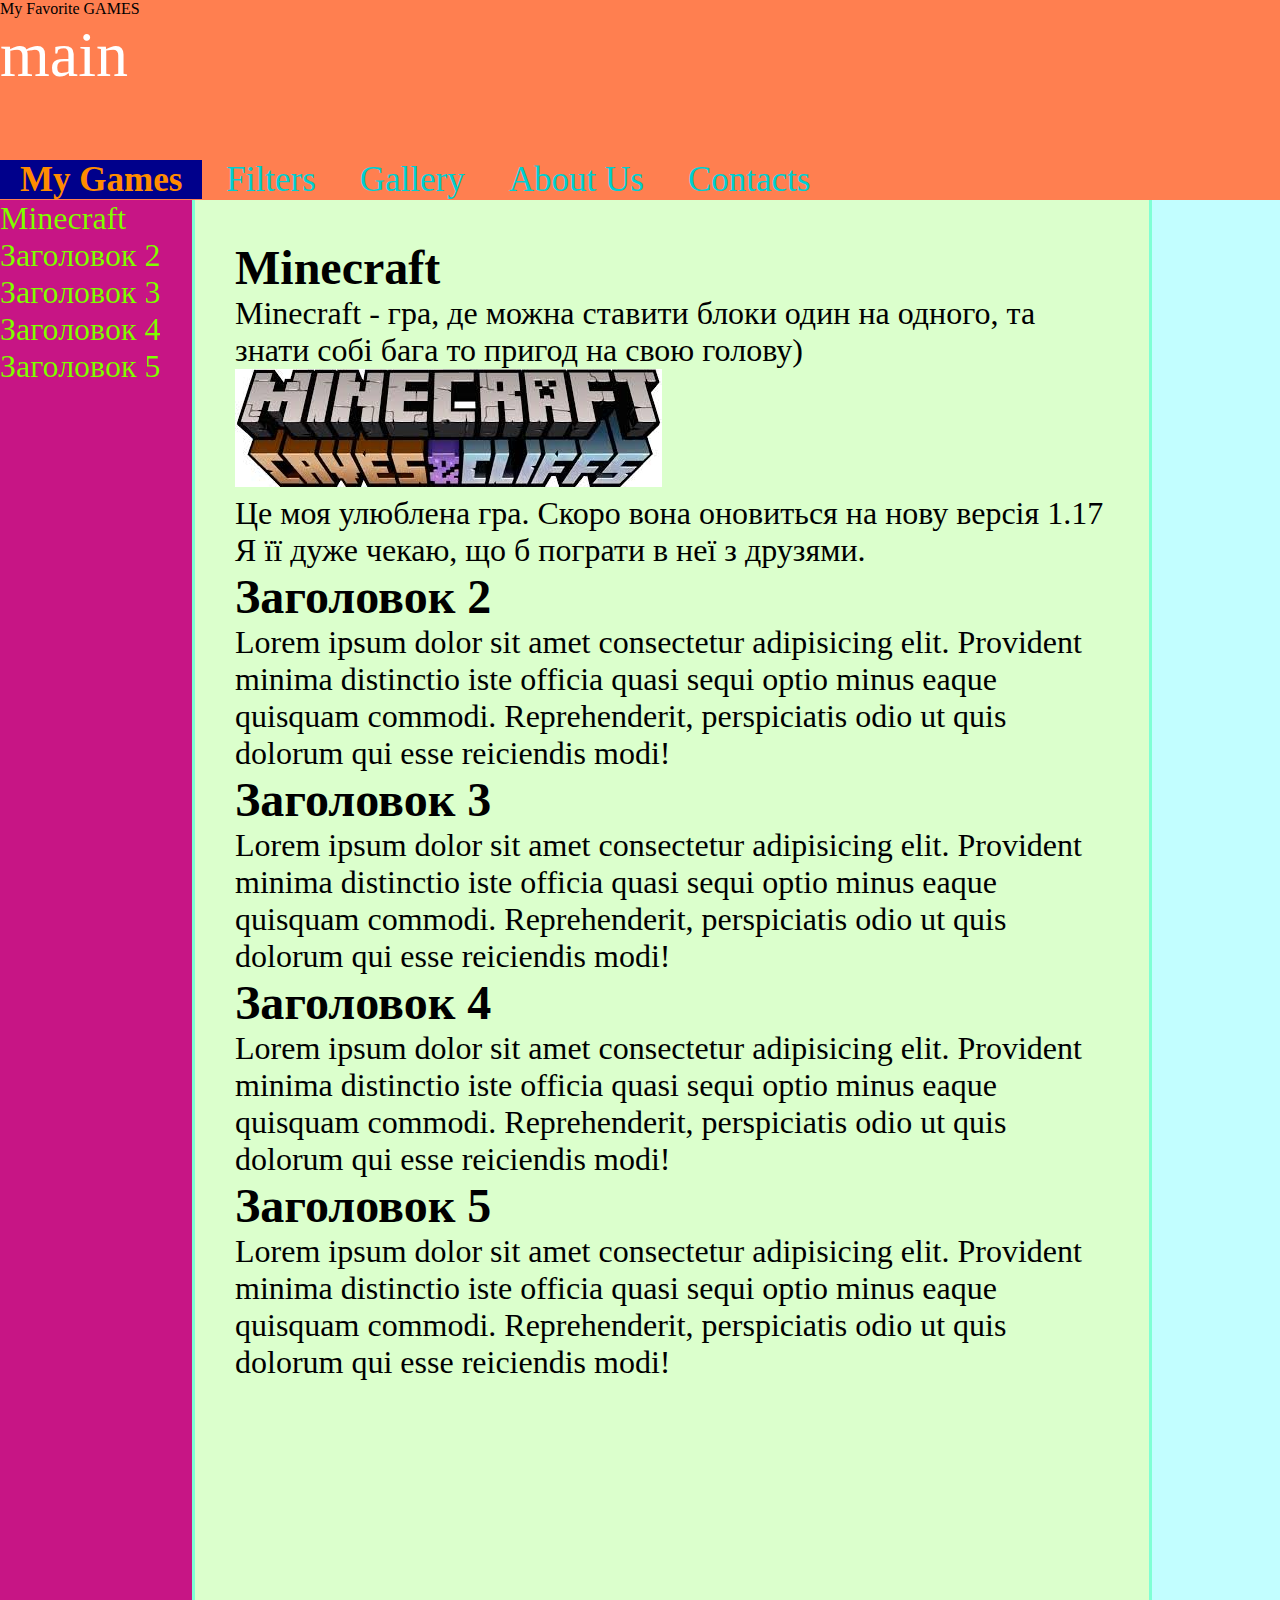
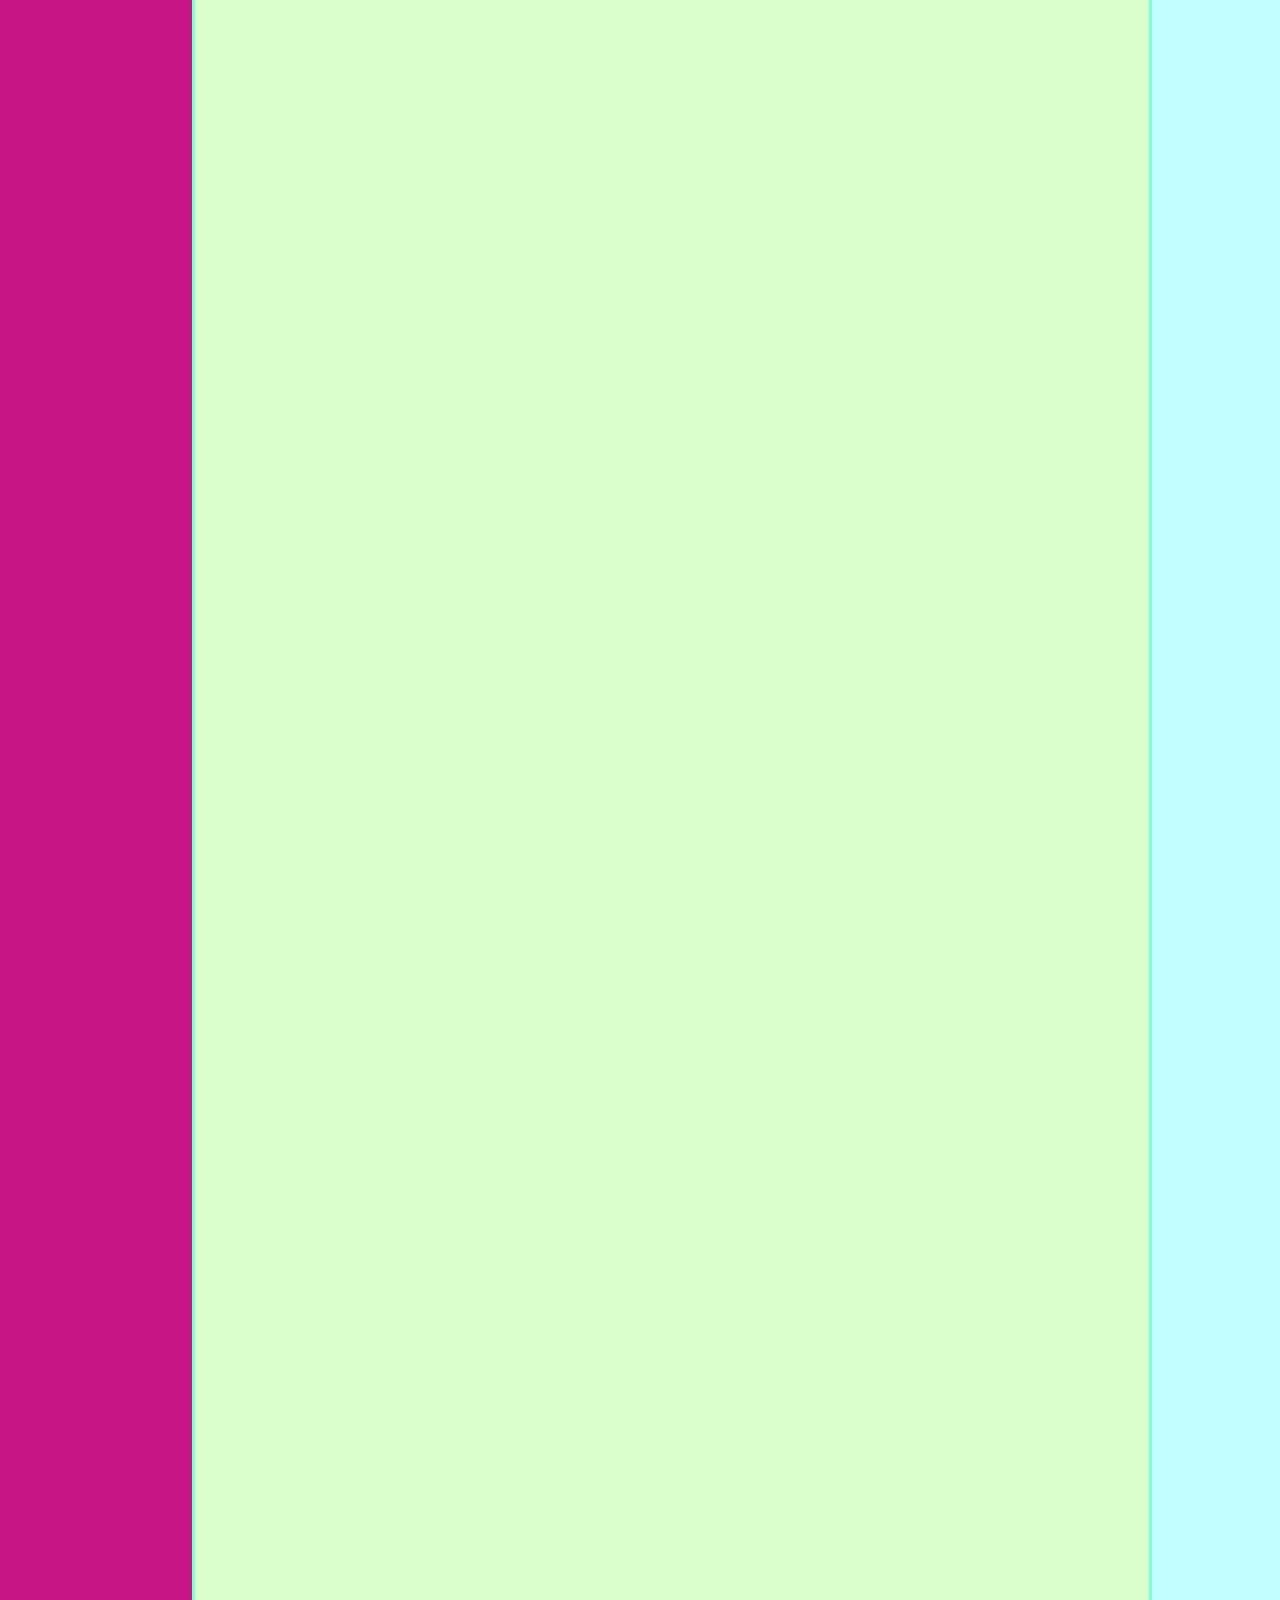
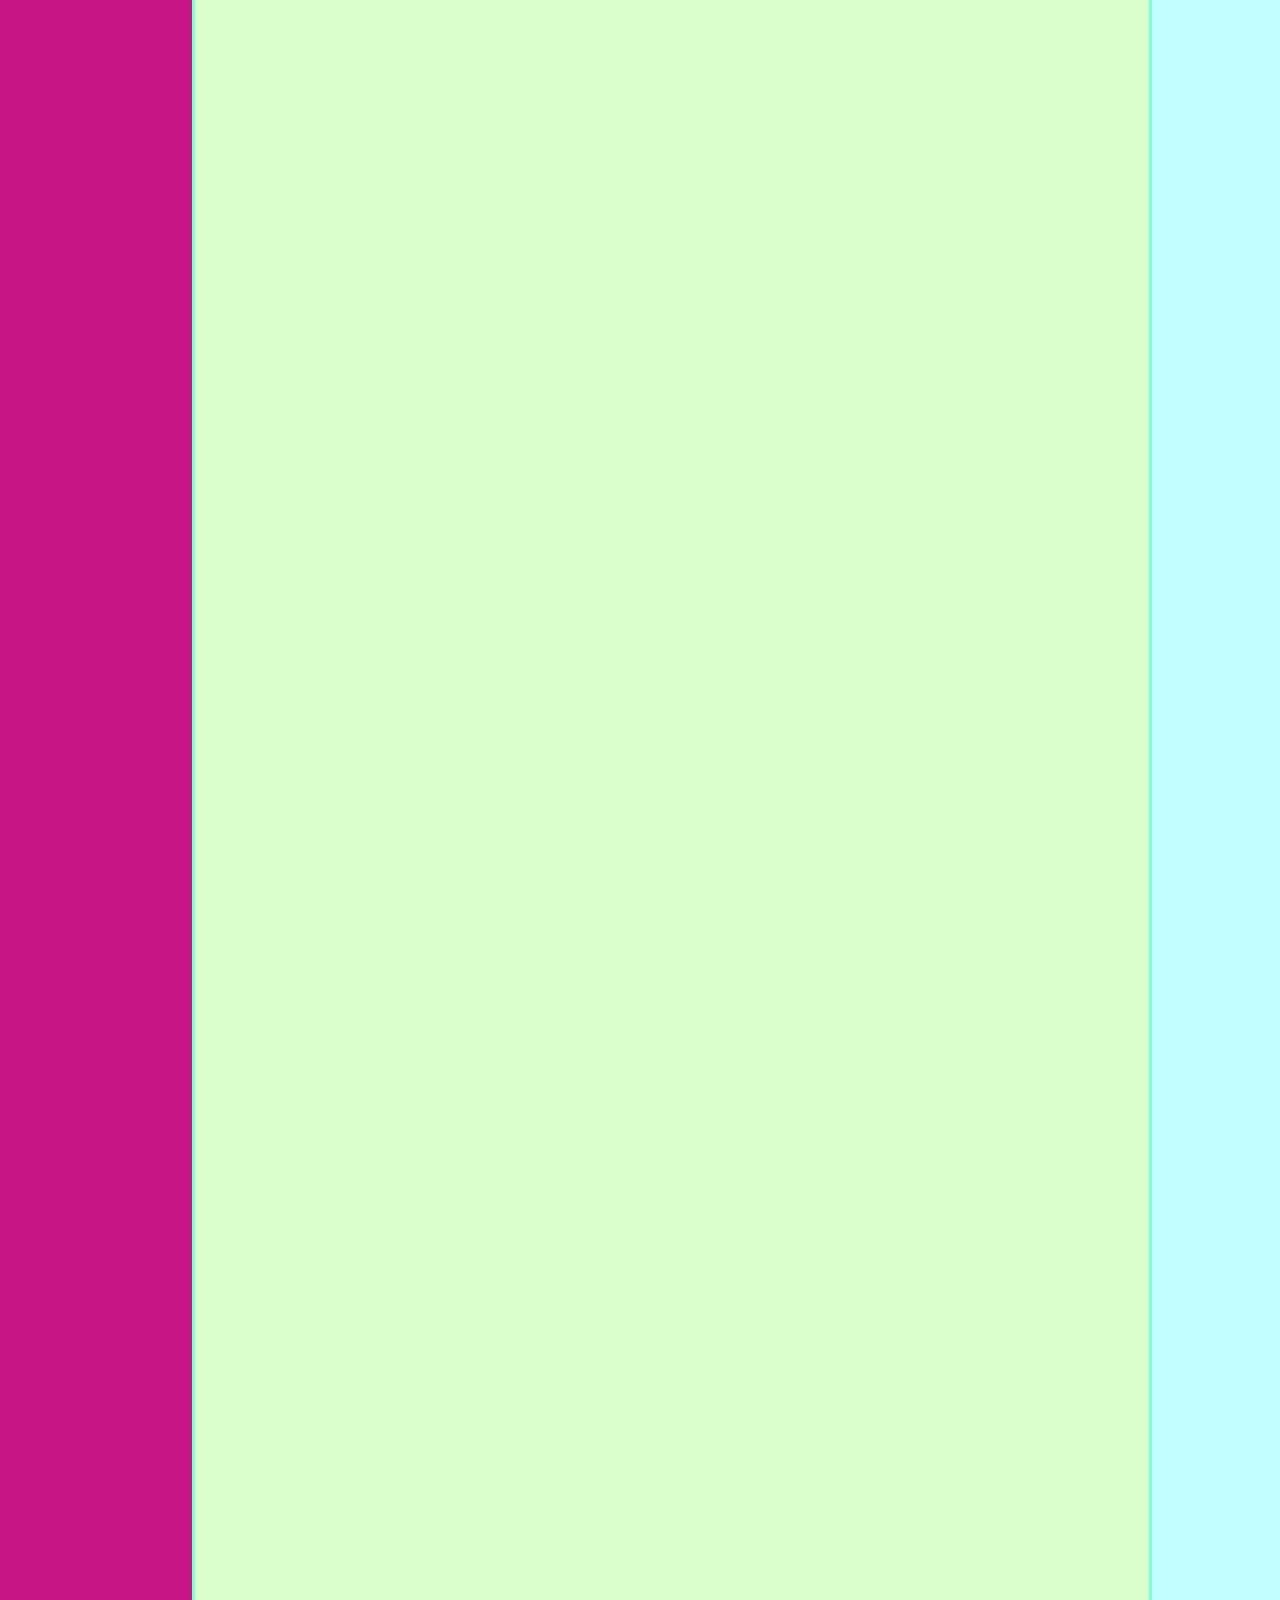
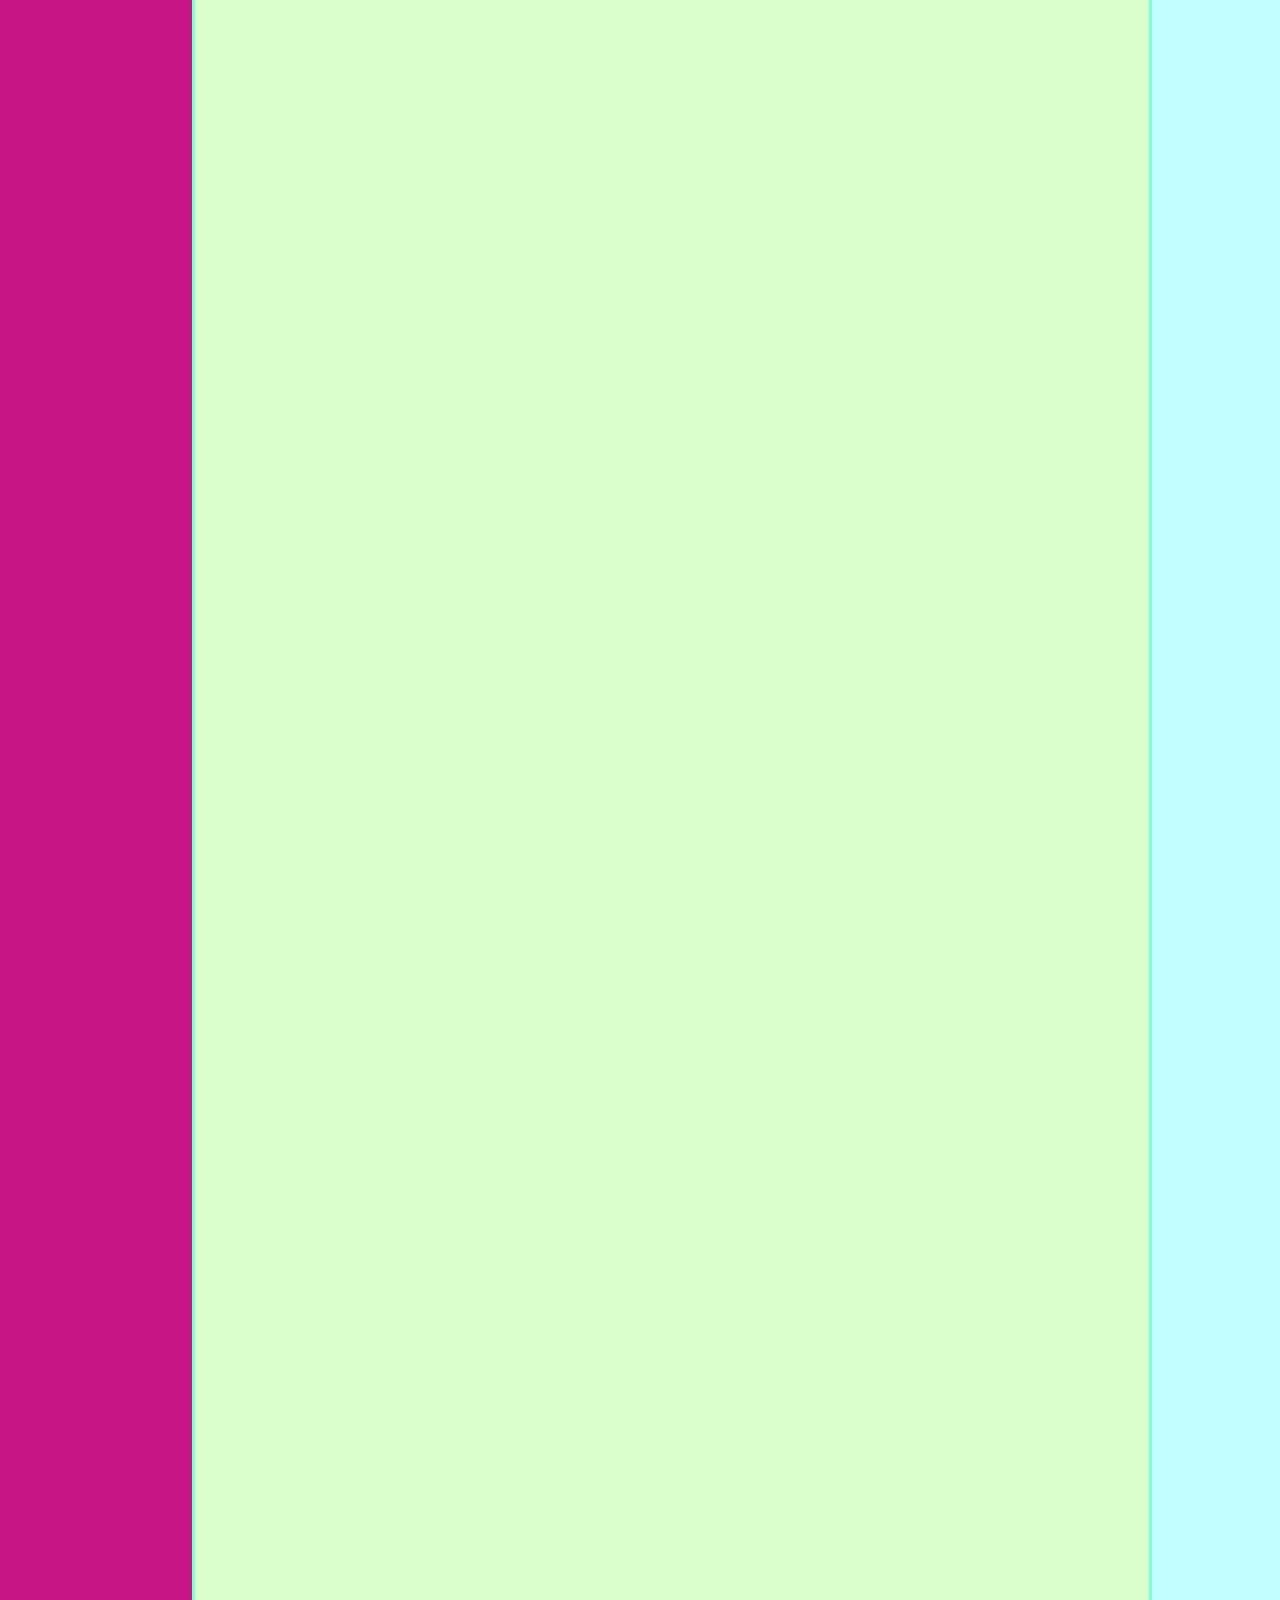
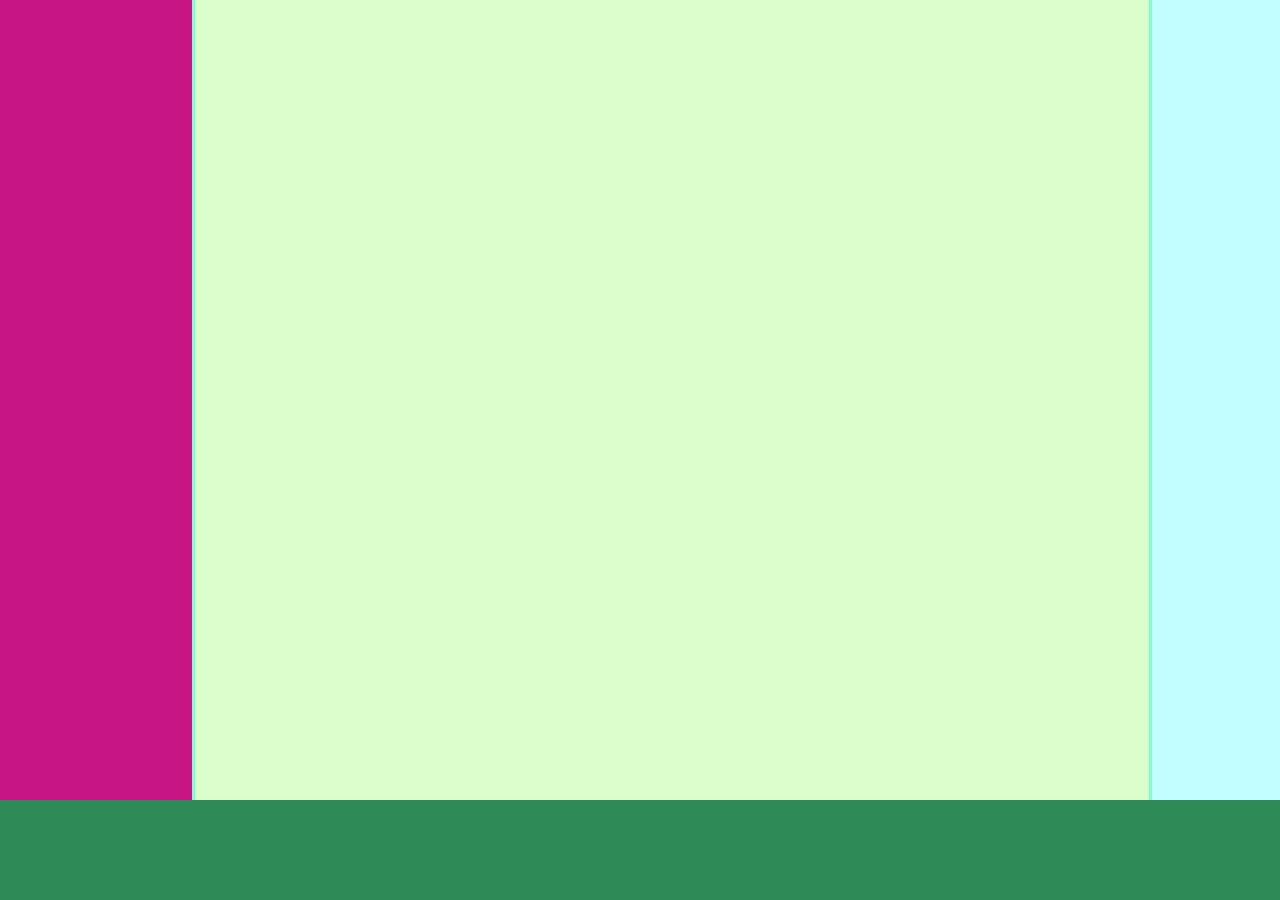
<file: MyWebsite.html>
<!DOCTYPE html>
<html lang="en">
<head>
    <meta charset="UTF-8">
    <meta http-equiv="X-UA-Compatible" content="IE=edge">
    <meta name="viewport" content="width=device-width, initial-scale=1.0">
    <title>Build Battle</title>
    <link rel="stylesheet" href="MyWebsite.css">
</head>
<body>
    <div class="header">
        <div class="logo">
            <span>My Favorite GAMES</span><a class="navigation" href="index.html">main</a>
        </div>
        <div class="menu">
            <a class="current" href="MyWebsite.html">My Games</a>
            <a href="page18_filters.html">Filters</a>
            <a href="#">Gallery</a>
            <a href="#">About Us</a>
            <a href="#">Contacts</a>
        </div>
    </div>
    <div class="main">
        <div class="leftsidebar">
            <div class="sidemenu">
                <a href="#zagologok1">Minecraft</a>

                <a href="#zagologok2">Заголовок 2</a>

                <a href="#zagologok3">Заголовок 3</a>

                <a href="#zagologok4">Заголовок 4</a>

                <a href="#zagologok5">Заголовок 5</a>
            </div>
        </div>
        <div class="content">
            <h2 id="zagologok1">Minecraft</h2>
            <p>Minecraft - гра, де можна ставити
                блоки один на одного, та знати собі
                бага то пригод на свою голову)
            </p>
            <img src="Minecraft caves and cliffs.jpg" alt="">
            <p>
                Це моя улюблена гра. Скоро вона оновиться
                на нову версія 1.17 Я її дуже чекаю, що б
                пограти в неї з друзями.
            </p>

            <h2 id="zagologok2">Заголовок 2</h2>
            <p>Lorem ipsum dolor sit amet 
            consectetur adipisicing elit. 
            Provident minima distinctio 
            iste officia quasi sequi optio 
            minus eaque quisquam commodi. 
            Reprehenderit, perspiciatis odio 
            ut quis dolorum qui esse reiciendis 
            modi!</p>

            <h2 id="zagologok3">Заголовок 3</h2>
            <p>Lorem ipsum dolor sit amet 
            consectetur adipisicing elit. 
            Provident minima distinctio 
            iste officia quasi sequi optio 
            minus eaque quisquam commodi. 
            Reprehenderit, perspiciatis odio 
            ut quis dolorum qui esse reiciendis 
            modi!</p>

            <h2 id="zagologok4">Заголовок 4</h2>
            <p>Lorem ipsum dolor sit amet 
            consectetur adipisicing elit. 
            Provident minima distinctio 
            iste officia quasi sequi optio 
            minus eaque quisquam commodi. 
            Reprehenderit, perspiciatis odio 
            ut quis dolorum qui esse reiciendis 
            modi!</p>

            <h2 id="zagologok5">Заголовок 5</h2>
            <p>Lorem ipsum dolor sit amet 
            consectetur adipisicing elit. 
            Provident minima distinctio 
            iste officia quasi sequi optio 
            minus eaque quisquam commodi. 
            Reprehenderit, perspiciatis odio 
            ut quis dolorum qui esse reiciendis 
            modi!</p>
        </div>
        <div class="rightsidebar"></div>
    </div>
    <div class="footer"></div>
</body>
</html>
</file>
<file: MyWebsite.css>
*{
    margin: 0;
    padding: 0;
}
/*Header*/
.navigation{
    text-decoration: none;
    display: block;
    color: white;
    font-size: 4em;
}
.iogo span{
    margin: 50px;
    font-family: sans-serif;
    font-weight: bold;
    font-size: 5em;
}
.header{
    background-color: coral;
    height: 200px;
    position: relative;
}

.menu{
    width: 100%;
    position: absolute;
    bottom: 0;
    border-top: darkturquoise;
    border-bottom: darkturquoise;
    padding:-2px 0 ; 
}

.menu a{
    color: darkturquoise;
    font-size: 35px;
    text-decoration: none;
    padding: 0 20px;
}

.menu a:hover{
    font-weight: bold;
    color: darkgoldenrod;
    background-color: darkblue;
}

.menu .current{
    font-weight: bold;
    color: darkorange;
    background-color: darkblue;
}

/*Main*/
.main{
    background-color: teal;
    height: 7000px;
}

.leftsidebar{
    background-color: mediumvioletred;
    height: 100%;
    width: 15%;

    float: left;
}

.sidemenu{
    display: flex;
    flex-direction: column;

    position: sticky;
    top:20px;
}

.sidemenu a{
    font-size: 2em;
    text-decoration: none;
    color: chartreuse;
}

.content{
    background-color:#dbffcc;
    height: 100%;
    width: 75%;
    float: left;

    font-size:2em;

    padding: 40px;
    box-sizing: border-box;

    border-right: 3px solid aquamarine;
    border-left: 3px solid aquamarine;
}

.content ul li img{
    transition-duration:2s ;
    width:1000px;
}

.content ul li:nth-child(1) img:hover{
    filter: blur(10px);
}
.content ul li:nth-child(2) img:hover{
    filter: blughtness(100%);
}

.content ul li:nth-child(3) img:hover{
    filter:contrast(60%);
}
.content ul li:nth-child(4) img:hover{
    filter:grayscale(100%);
}
.content ul li:nth-child(5) img:hover{
    filter:hue-rotate(150deg);
}
.content ul li:nth-child(6) img:hover{
    filter:saturate(400%);
}
.content ul li:nth-child(7) img:hover{
    filter:invert(100%);
}

.content ul li:nth-child(8) img:hover{
    filter:sepia(100%);
}

.content ul li:nth-child(9) img:hover{
    filter:opacity(40%);
}

.rightsidebar{
    background-color:#c2feff;
    height: 100%;
    width: 10%;

    float: right;
}

/*Footer*/
.footer{
    background-color: seagreen;
    height: 100px;
}
</file>
